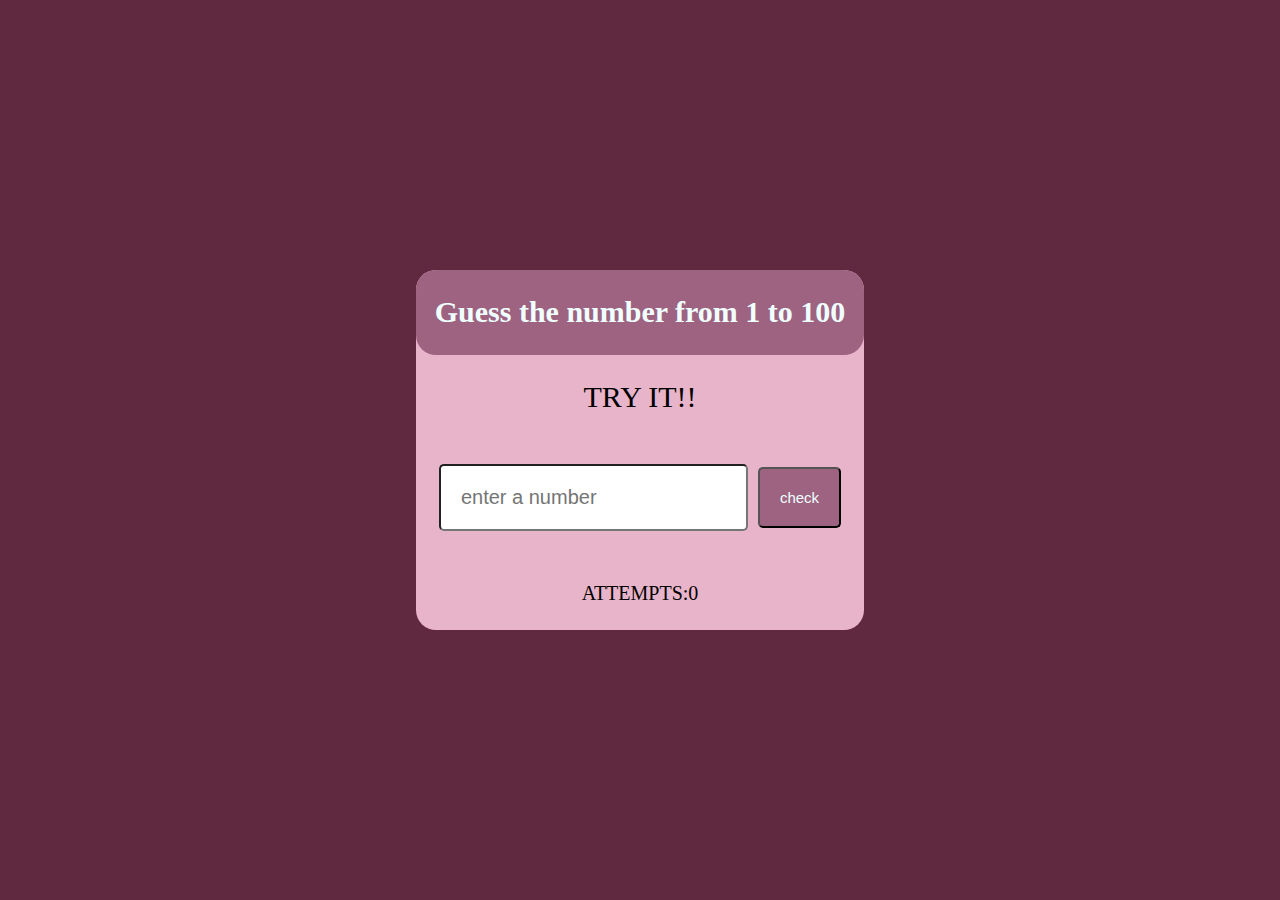
<file: index.html>
<!DOCTYPE html>
<html lang="en">
    <head>
      <link rel="stylesheet" href="./index.css">
    </head>
    <body>
        <div class="main">
            <div class="heading"><b>Guess the number from 1 to 100</b></div>
            <div id="hint">TRY IT!!</div>
          <div class="box3">
          
                <form>
                    <input type="number" name="input" id="input" placeholder="enter a number" >
                </form>
                <button onclick="check()" id="button">check</button>
            
         </div> 
        <div id="attempt">ATTEMPTS:0</div>
        
        </div>
        
        <script src="./index.js">

        </script>
    </body>
</html>
</file>
<file: index.css>
*{
    margin: 0px;
    padding: 0px;
}
.main{
    
    width: 35%;
    height: 40%;
    display: grid;
    grid-template-columns: auto auto;
    grid-template-rows: auto auto auto auto;
    border-radius: 20px;
    background-color: #e7b4ca;
}
body{
    display: flex;
    align-items: center;
    justify-content: center;
    width: 100%;
    height: 100vh;
    background-color: #612940;
}
.heading{
    background-color:#9D6381;
    grid-column: 1/3;
    display: flex;
    align-items: center;
    justify-content: center;
    font-size: 30px;
    border-radius: 20px;
    color: azure;
}
#hint{
    font-size: 30px;
    grid-column: 1/3;
    display: flex;
    align-items: center;
    justify-content: center;
}
.box3{
   
    grid-column: 1/3;
    display: flex;
    justify-content: center;
    align-items: center;
    gap: 10px;
    
}
#input,#button{
    border-radius: 5px;
    padding: 20px;

}
#input{
    font-size: 20px;
}
#attempt{
    
    font-size: 20px;
    grid-column:1/3 ;
    display: flex;
    justify-content: center;
    align-items: center;
}
#button:hover{
    background-color: #f9f6f7;
    color:#9D6381 ;
    
    

}
#button{
    background-color: #9D6381;
    color: azure;
    cursor: pointer;
    font-size: 15px;
    
}
</file>
